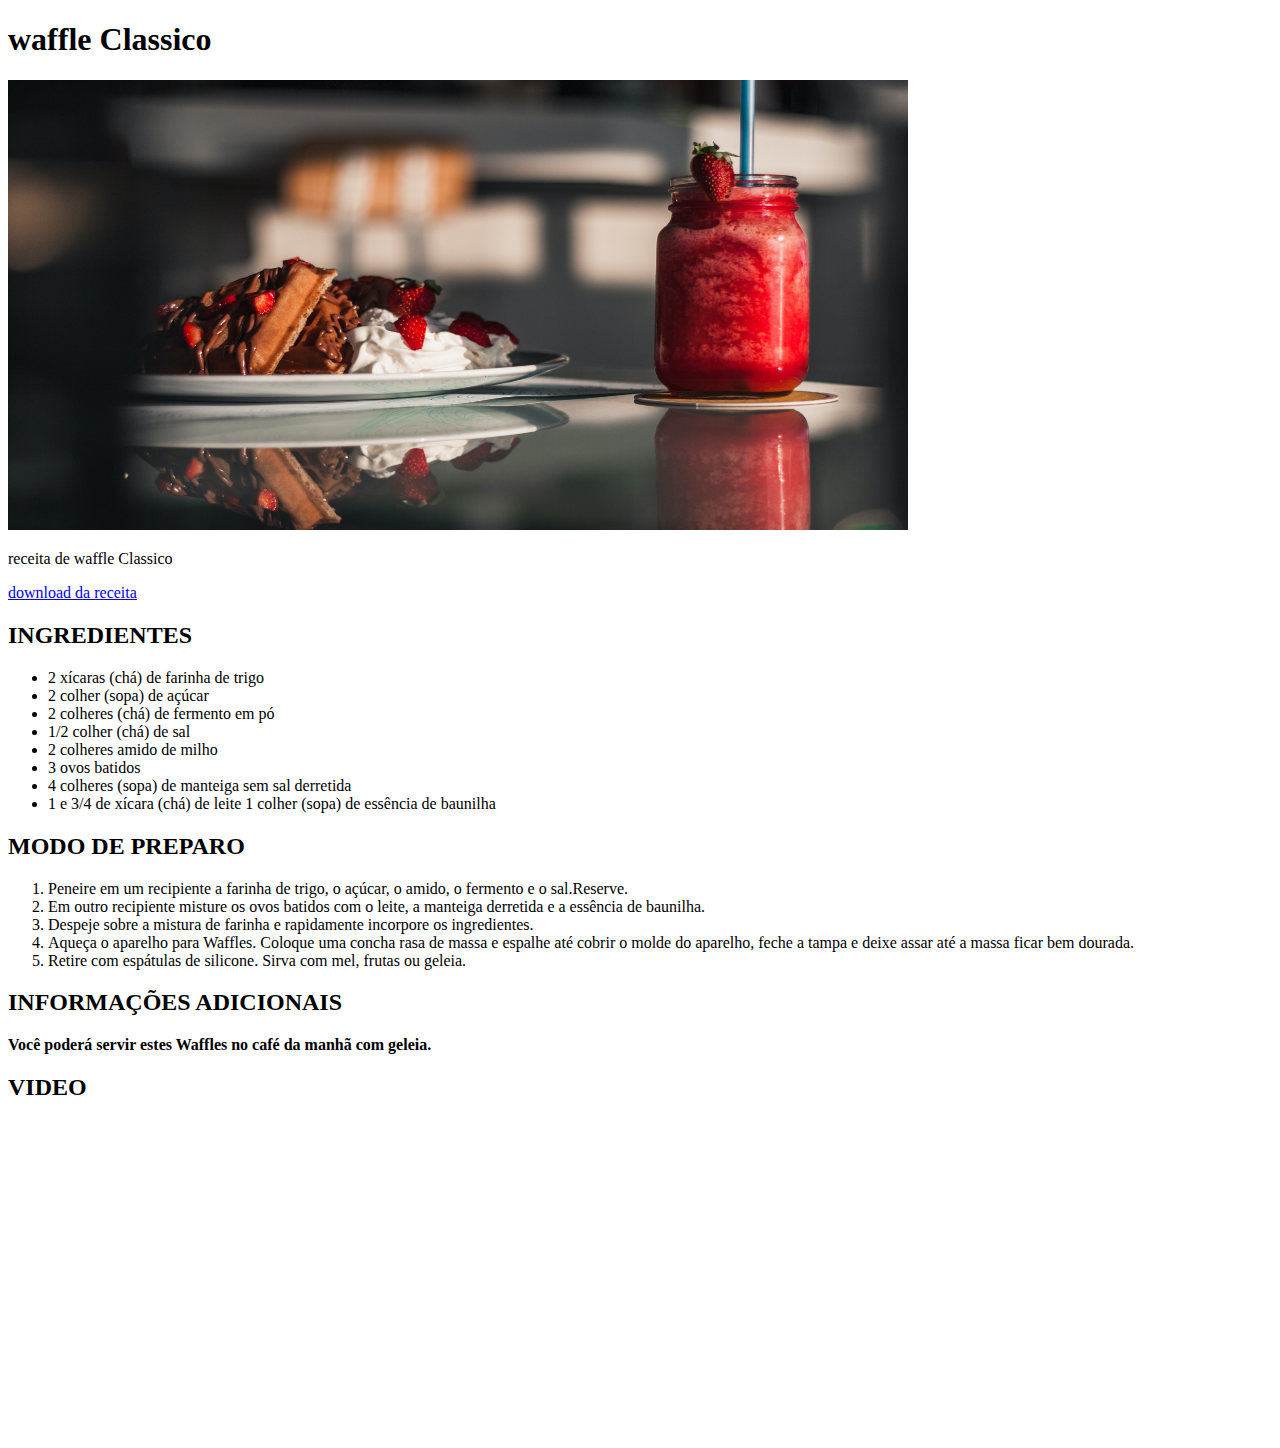
<file: atividade 5/index.html>
<!DOCTYPE html>
<html lang="en">
<head>
    <meta charset="UTF-8">
    <meta name="viewport" content="width=device-width, initial-scale=1.0">
    <title>Document</title>
    <link rel="stylesheet" href="css/style.css">
    <link rel="shortcut icon" href="imagens/imagem waffle.jpg" type="image/x-icon">
</head>
<body>
    <div id="fundo">
        <div id="conteiner">
            <h1>waffle Classico</h1>
            <div id="imagem"> <img src="imagens/imagem waffle.jpg" alt="imagem waflle"></div>
            <p id="legenda"> receita de waffle Classico</p>
            <a download="receita waffle Classico" href="docs/Receita de Waffle  Clássico.pdf"> download da receita</a>

            <h2><STRong>INGREDIENTES</STRong></h2>
            <ul>
                <li>2 xícaras (chá) de farinha de trigo</li>
                <li>2 colher (sopa) de açúcar</li>
                <li>2 colheres (chá) de fermento em pó</li>
                <li>1/2 colher (chá) de sal</li>
                <li>2 colheres amido de milho</li>
                <li>3 ovos batidos</li>
                <li>4 colheres (sopa) de manteiga sem sal derretida</li>
                <li>1 e 3/4 de xícara (chá) de leite 1 colher (sopa) de essência de baunilha</li>
            </ul>
             <h2><strong>MODO DE PREPARO</strong></h2>
             <ol>
                <li>Peneire em um recipiente a farinha de trigo, o açúcar, o amido, o fermento e o sal.Reserve.</li>
                <li>Em outro recipiente misture os ovos batidos com o leite, a manteiga derretida e a essência de baunilha.</li>
                <li>Despeje sobre a mistura de farinha e rapidamente incorpore os ingredientes.</li>
                <li>Aqueça o aparelho para Waffles. Coloque uma concha rasa de massa e espalhe até cobrir o molde do aparelho, feche a tampa e deixe assar até a massa ficar bem dourada.</li>
                <li>Retire com espátulas de silicone. Sirva com mel, frutas ou geleia.</li>
             </ol>

             <h2><strong>INFORMAÇÕES ADICIONAIS</strong></h2>
             <P><strong>Você poderá servir estes Waffles no café da manhã com geleia.</strong></P>

             <h2><strong>VIDEO</strong></h2>
             
             <iframe width="560" height="315" src="https://www.youtube.com/embed/G3ww7VI5964?si=xgS665M226ESQdgP" title="YouTube video player" frameborder="0" allow="accelerometer; autoplay; clipboard-write; encrypted-media; gyroscope; picture-in-picture; web-share" referrerpolicy="strict-origin-when-cross-origin" allowfullscreen></iframe>
    
</body>
</html>
</file>
<file: atividade 5/css/style.css>
div> img {
    width: 900px;
    height: 450px;
}
</file>
